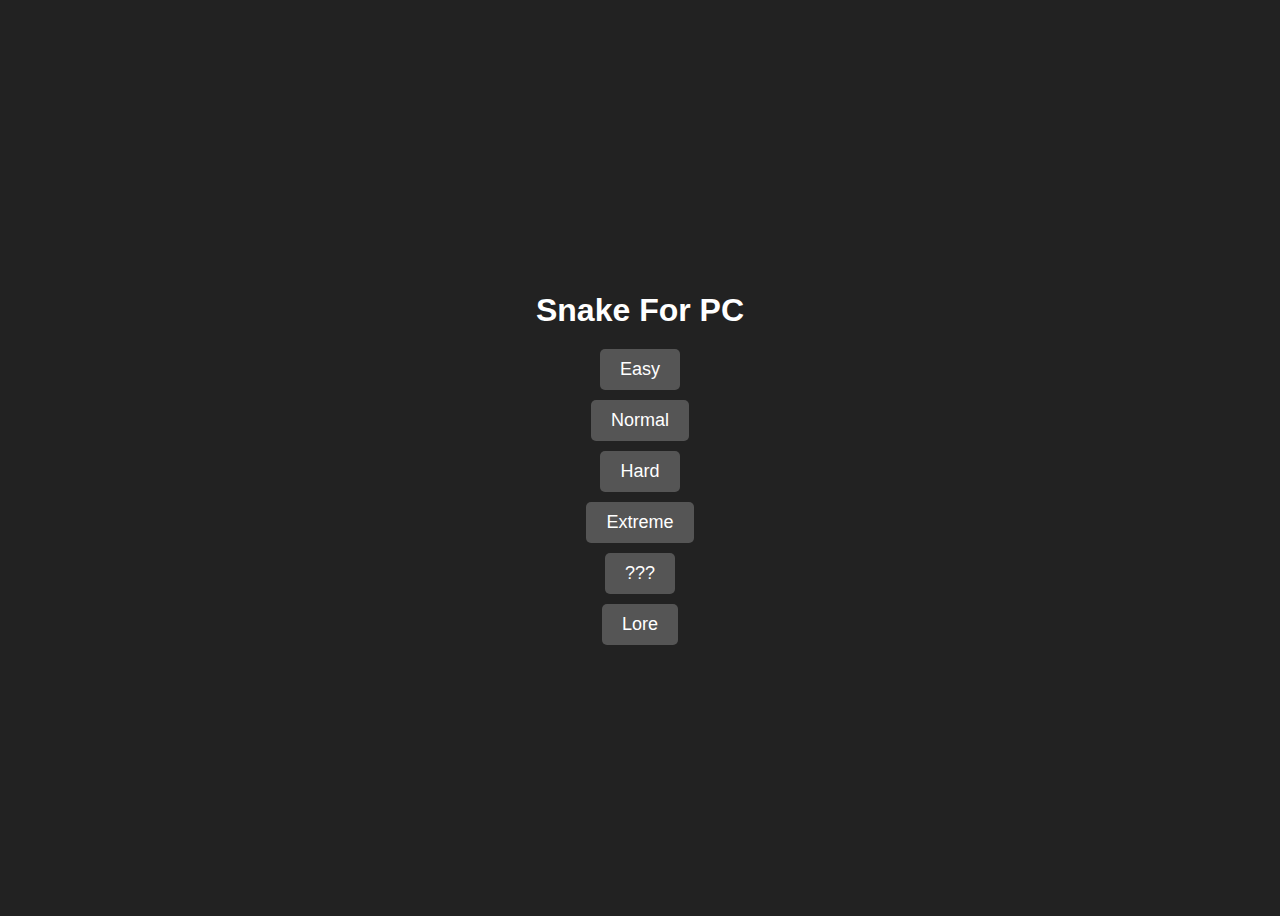
<file: index.html>
<!DOCTYPE html>
<html lang="en">
<head>
<meta charset="UTF-8">
<meta name="viewport" content="width=device-width, initial-scale=1.0">
<title>Snake For PC - Main Menu</title>

<!-- Internal CSS -->
<style>
    body {
        display: flex;
        flex-direction: column;
        align-items: center;
        justify-content: center;
        height: 100vh;
        background-color: #222;
        color: #fff;
        font-family: Arial, sans-serif;
    }

    h1 {
        text-align: center;
        margin-bottom: 20px;
    }

    .button-container {
        display: flex;
        flex-direction: column;
        align-items: center;
        gap: 10px;
    }

    button {
        padding: 10px 20px;
        font-size: 18px;
        cursor: pointer;
        border: none;
        border-radius: 5px;
        background-color: #555;
        color: #fff;
        transition: background-color 0.3s;
    }

    button:hover {
        background-color: #777;
    }

    button:active {
        background-color: #333;
    }
</style>
</head>
<body>

<h1>Snake For PC</h1>

<div class="button-container">
    <button id="Easy">Easy</button>
    <button id="Normal">Normal</button>
    <button id="Hard">Hard</button>
    <button id="Extreme">Extreme</button>
    <button id="???">???</button>
    <button id="Lore">Lore</button>
</div>

<!-- JavaScript Code -->
<script>
    document.addEventListener("DOMContentLoaded", function() {
        // Button click event listeners
        document.getElementById("Normal").addEventListener("click", function() {
            window.location.href = "normal.html";
        });

        document.getElementById("Easy").addEventListener("click", function() {
            window.location.href = "easy.html";
        });

        document.getElementById("Hard").addEventListener("click", function() {
            window.location.href = "Hard.html";
        });

        document.getElementById("Extreme").addEventListener("click", function() {
            window.location.href = "extreme.html";
        });

        document.getElementById("???").addEventListener("click", function() {
            window.location.href = "What.html";
        });

        document.getElementById("Lore").addEventListener("click", function() {
            window.location.href = "Lore.html";
        });

        // Alerts for warnings and version
        alert("WARNING: THIS IS BETA VERSION OF THE GAME. BUGS AND GLITCHES EXIST.");
        alert("Welcome to Snake for spc. Version beta 1.3");
    });
</script>

</body>
</html>
</file>
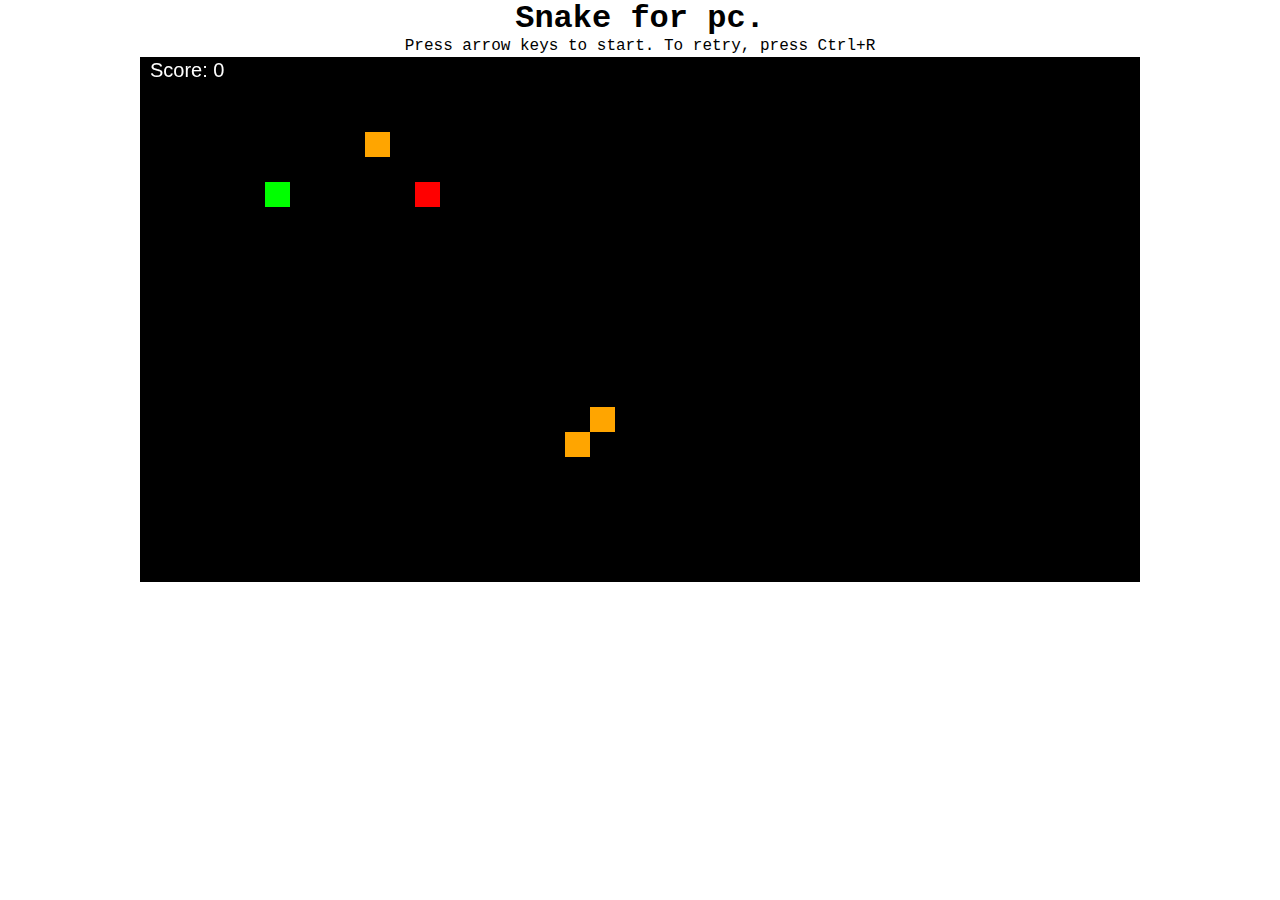
<file: easy.html>
<!DOCTYPE html>
<html lang="en">
<head>
    <meta charset="UTF-8">
    <meta name="viewport" content="width=device-width, initial-scale=1.0">
    <title>Snake</title>
    <link rel="stylesheet" href="snake.css"> <!-- Link to external CSS file for styling -->
</head>
<body>
    <h1>Snake for pc.</h1>
    <p>  </p>
    <p>Press arrow keys to start. To retry, press Ctrl+R</p>
    <canvas id="board"></canvas>
    <div id="score"></div>
    <script src="easy.js"></script> <!-- Include JavaScript file for game functionality -->
</body>
</html>
</file>
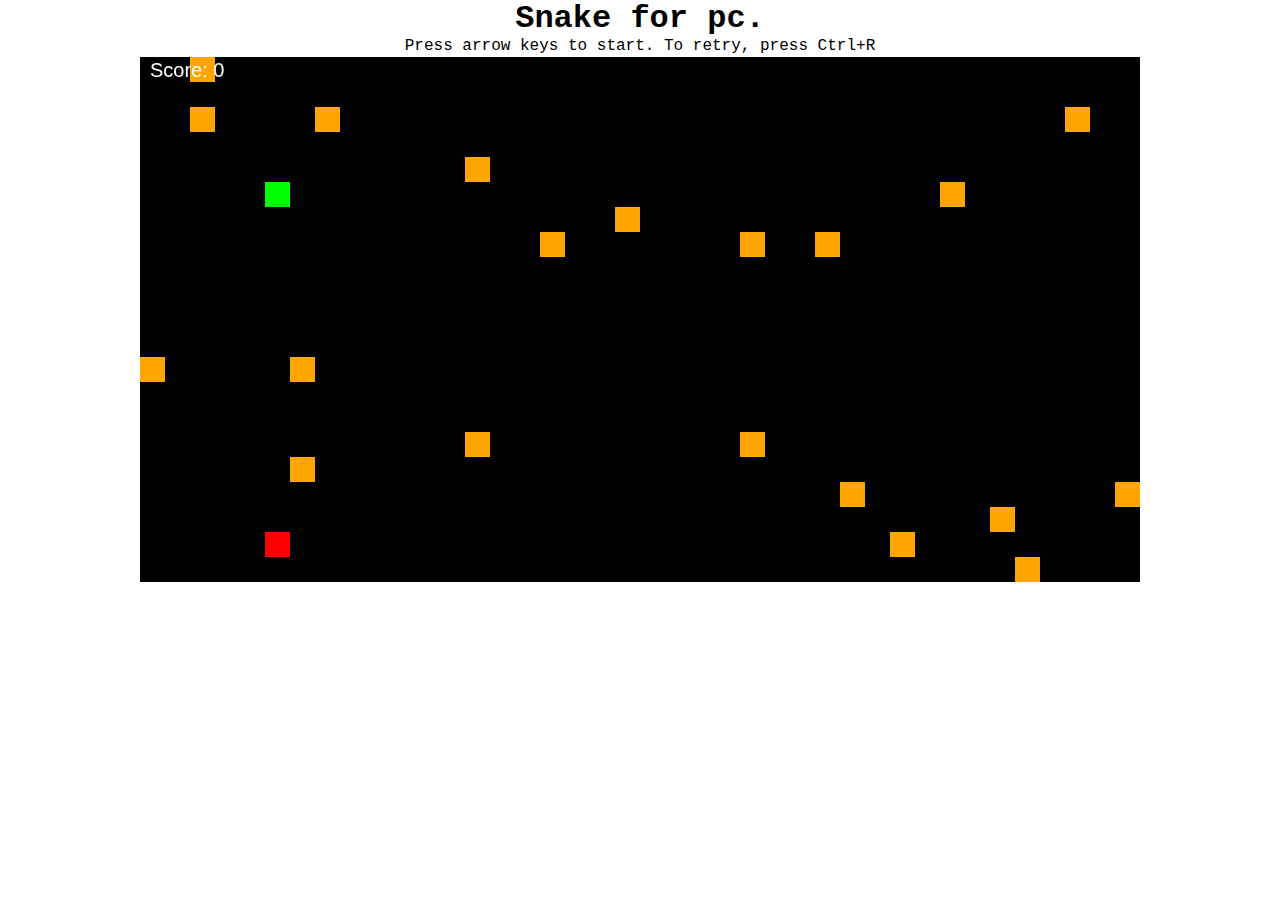
<file: extreme.html>
<!DOCTYPE html>
<html lang="en">
<head>
    <meta charset="UTF-8">
    <meta name="viewport" content="width=device-width, initial-scale=1.0">
    <title>Snake</title>
    <link rel="stylesheet" href="snake.css"> <!-- Link to external CSS file for styling -->
</head>
<body>
    <h1>Snake for pc.</h1>
    <p>  </p>
    <p>Press arrow keys to start. To retry, press Ctrl+R</p>
    <canvas id="board"></canvas>
    <div id="score"></div>
    <script src="extreme.js"></script> <!-- Include JavaScript file for game functionality -->
</body>
</html>
</file>
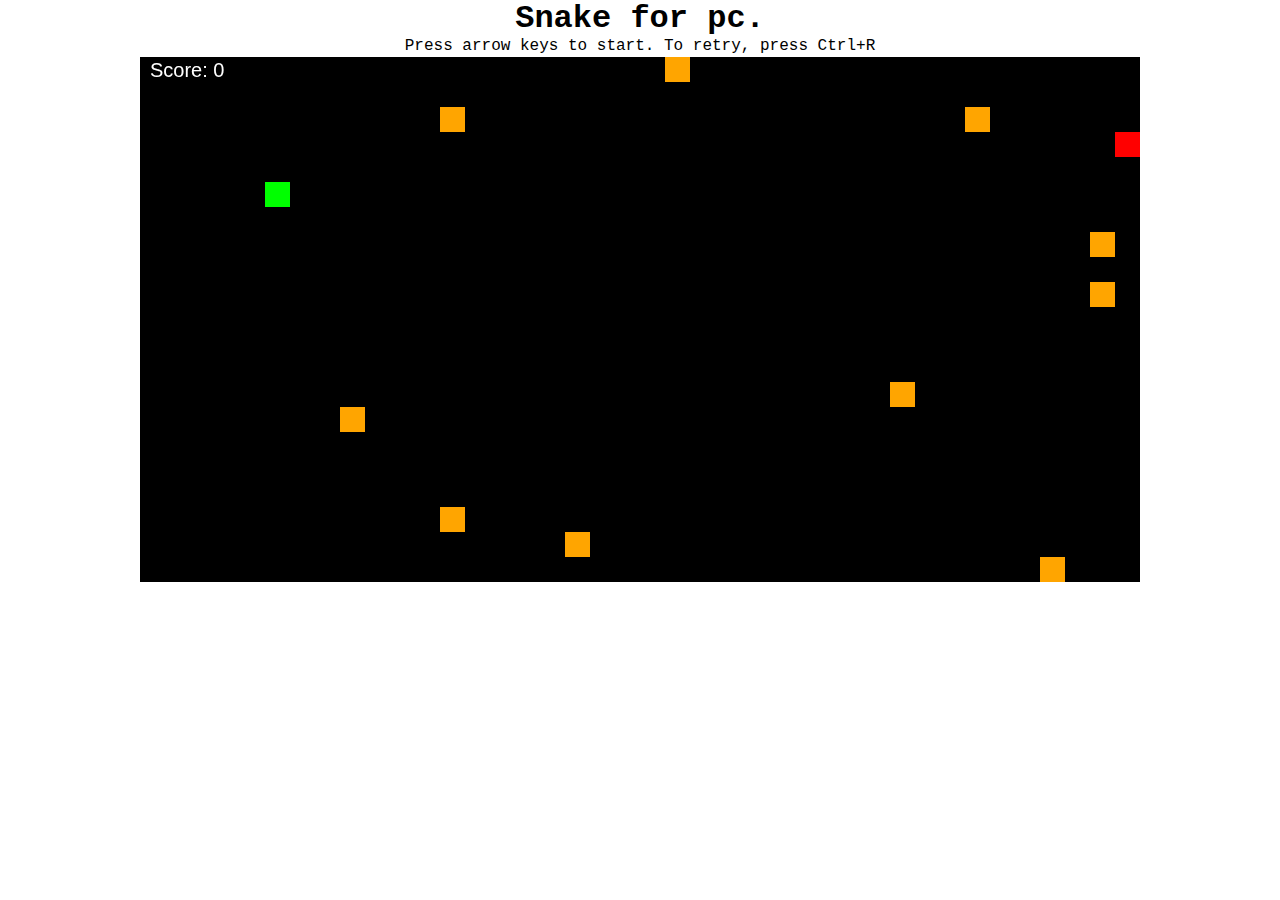
<file: Hard.html>
<!DOCTYPE html>
<html lang="en">
<head>
    <meta charset="UTF-8">
    <meta name="viewport" content="width=device-width, initial-scale=1.0">
    <title>Snake</title>
    <link rel="stylesheet" href="snake.css"> <!-- Link to external CSS file for styling -->
</head>
<body>
    <h1>Snake for pc.</h1>
    <p>  </p>
    <p>Press arrow keys to start. To retry, press Ctrl+R</p>
    <canvas id="board"></canvas>
    <div id="score"></div>
    <script src="Hard.js"></script> <!-- Include JavaScript file for game functionality -->
</body>
</html>
</file>
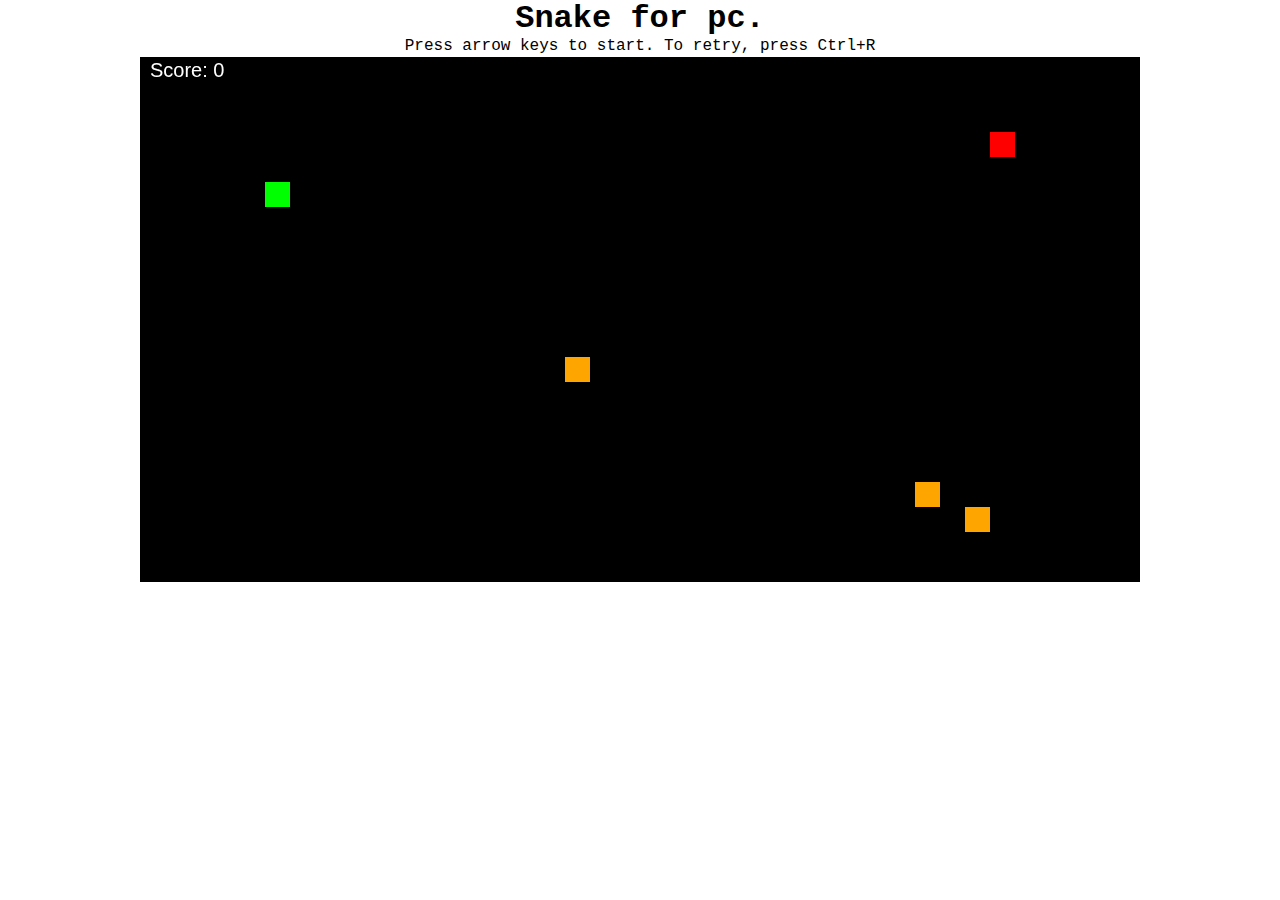
<file: normal.html>
<!DOCTYPE html>
<html lang="en">
<head>
    <meta charset="UTF-8">
    <meta name="viewport" content="width=device-width, initial-scale=1.0">
    <title>Snake</title>
    <link rel="stylesheet" href="snake.css"> <!-- Link to external CSS file for styling -->
</head>
<body>
    <h1>Snake for pc.</h1>
    <p>  </p>
    <p>Press arrow keys to start. To retry, press Ctrl+R</p>
    <canvas id="board"></canvas>
    <div id="score"></div>
    <script src="snake.js"></script> <!-- Include JavaScript file for game functionality -->
</body>
</html>
</file>
<file: snake.css>
/* Reset default margin and padding */
body, h1, p {
    margin: 0;
    padding: 0;
}

/* Center the title and instructions */
h1, p {
    text-align: center;
    color: black; /* Corrected color value */
    font-family: 'Courier New', Courier, monospace;
}

/* Style the canvas board */
#board {
    background-color: black;
    text-align: center;
    display: block;
    margin: 0 auto; /* Center the canvas horizontally */
    border: 2px solid #ffffff; /* White border around the canvas */
}

/* Style the score display */
#score {
    color: white;
    font-size: 18px;
    font-weight: bold;
    position: absolute;
    top: 10px;
    left: 10px;
}
</file>
